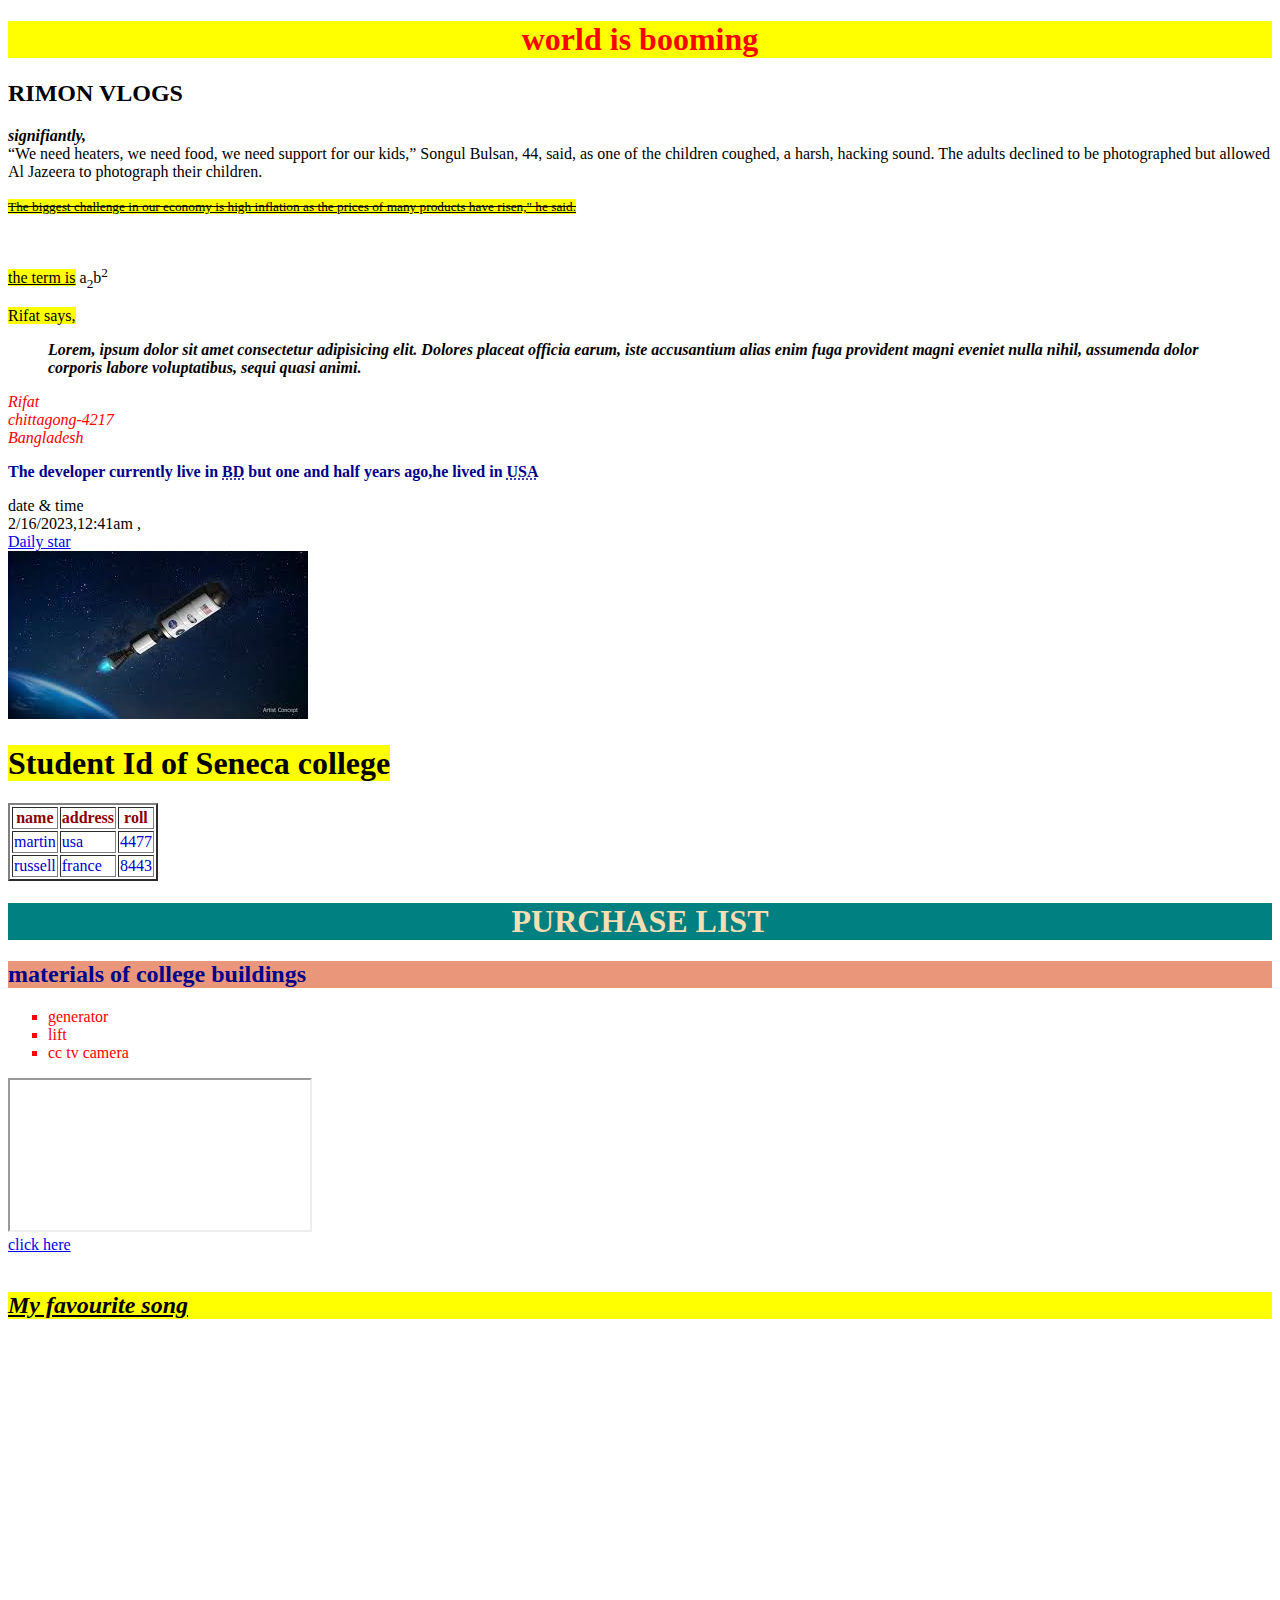
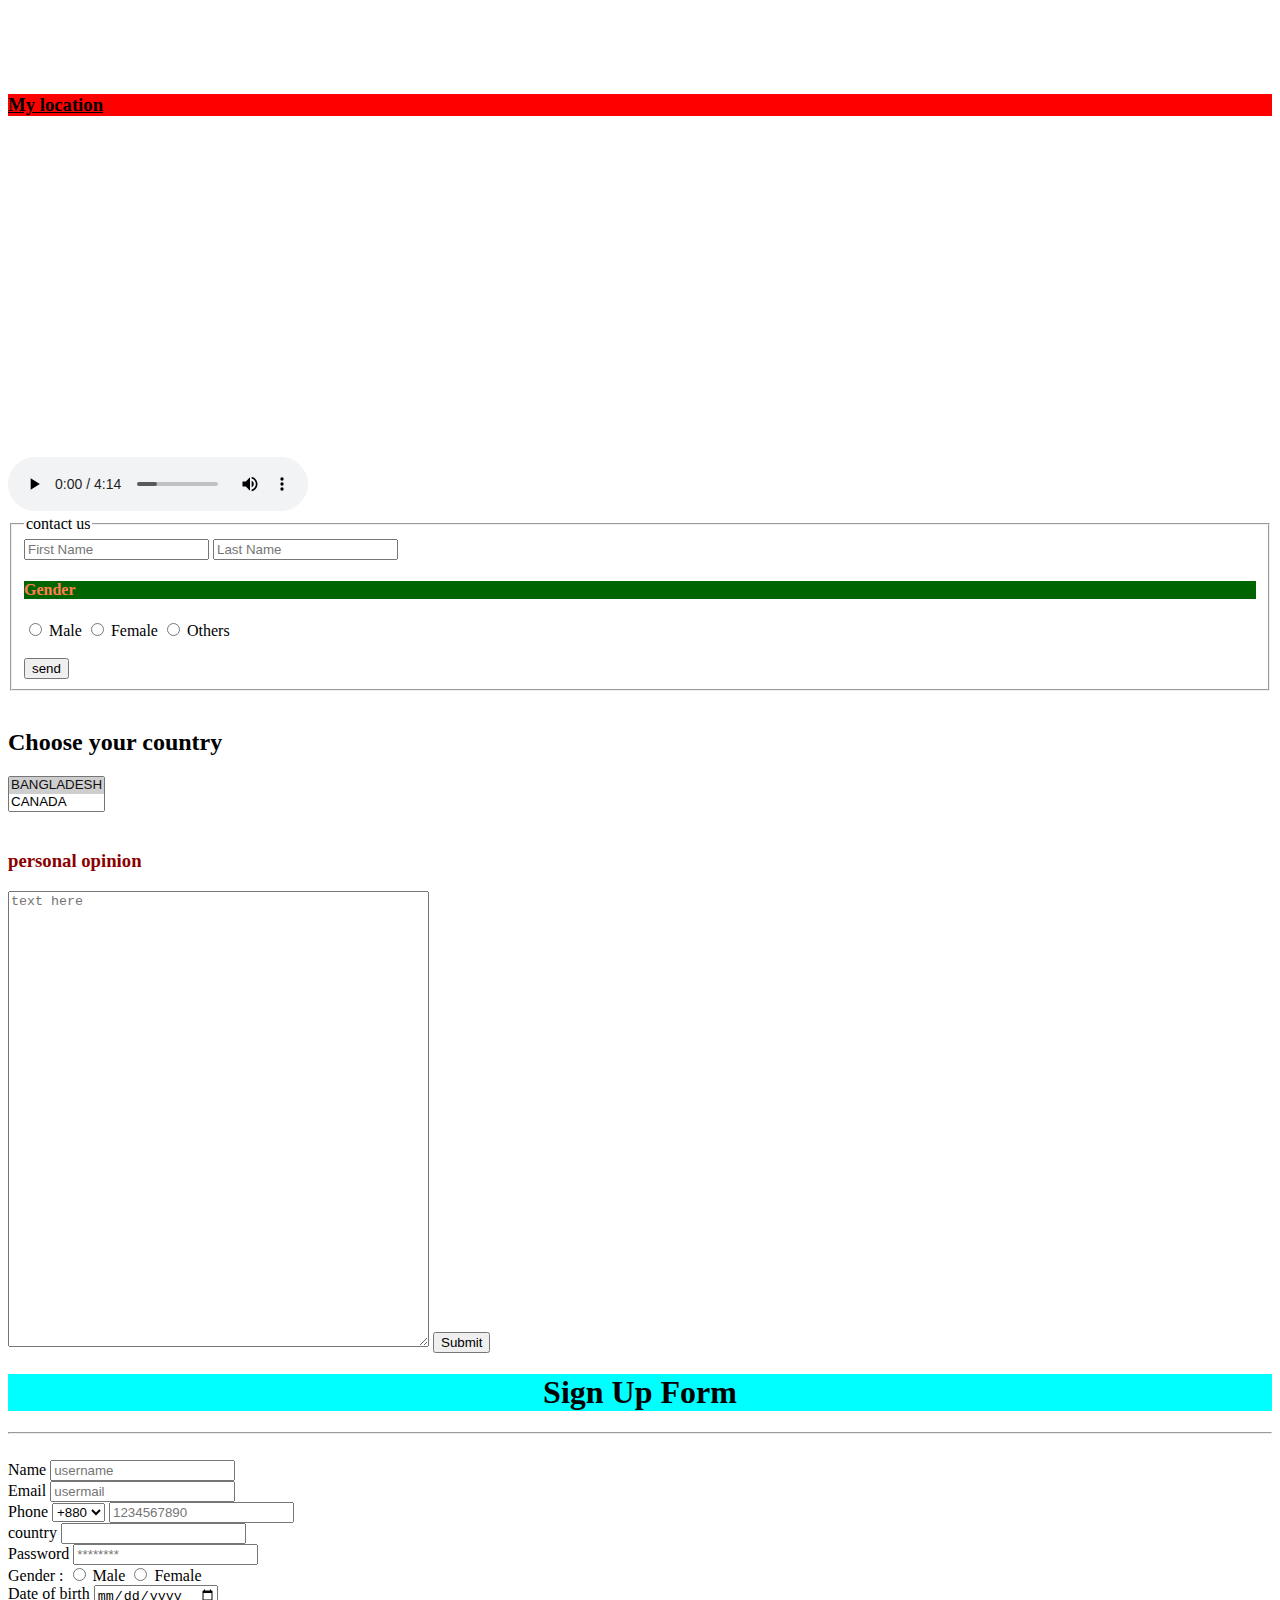
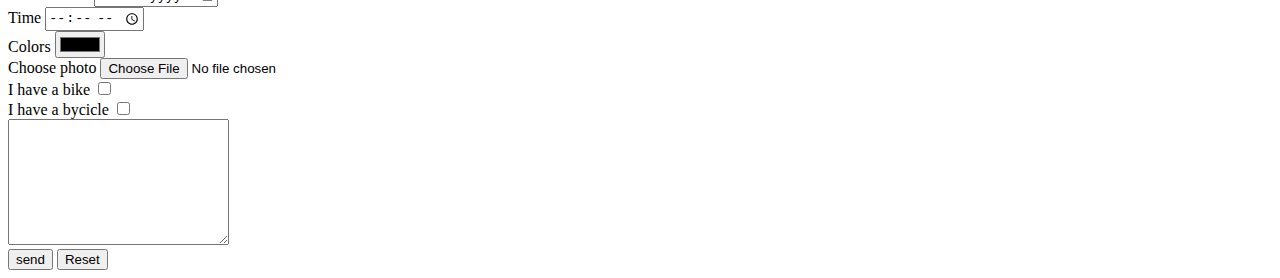
<file: index.htm>
<!DOCTYPE html>
<html lang="en">
<head>
    <meta charset="UTF-8">
    <title>Uturn</title>
</head>
<body>   
    <h1 style="color:red; text-align: center; background-color: yellow;">world is booming </h1> 
    <h2>RIMON VLOGS</h2>
    <p><b><i>signifiantly,</i></b> <br>“We need heaters, we need food, we need support for our kids,” Songul Bulsan, 44, said, as one of the children coughed, a harsh, hacking sound. The adults declined to be photographed but allowed Al Jazeera to photograph their children.

    </p>
    <p><small><mark><del><u>The biggest challenge in our economy is high inflation as the prices of many products have risen," he said.</u></del></mark></small></p>
    <br>
    <p><mark><u>the term is</u></mark> a<sub>2</sub>b<sup>2</sup></p>
    <p><mark>Rifat says,</mark><blockquote><strong><i>Lorem, ipsum dolor sit amet consectetur adipisicing elit. Dolores placeat officia earum, iste accusantium alias enim fuga provident magni eveniet nulla nihil, assumenda dolor corporis labore voluptatibus, sequi quasi animi.</i></strong></blockquote></p>
    <address style="color:red">Rifat <br>
        chittagong-4217 <br>
        Bangladesh
    </address>
    <p style="color:darkblue"><strong> The developer currently live in <abbr title="Bangladesh">BD</abbr> but one and half years ago,he lived in <abbr title="United States Of America">USA</abbr></strong></p>
<bdo dir="ltr">date & time</bdo> <br> 2/16/2023,12:41am ,<br>

<a href="https://www.thedailystar.net" target="_blank">Daily star</a> <br>

<img src="image/nasa.jpg">
<h1><strong><mark>Student Id of Seneca college</mark></strong></h1>
<table border ="2">
<tr style="color:darkred">
    <th> name</th>
    <th>address</th>
    <th>roll</th>
</tr>
<tr style="color: mediumblue;">
    <td>martin</td>
    <td>usa</td>
    <td>4477</td> 
    
</tr>
<tr style="color: mediumblue;">
    <td>russell</td>
    <td>france</td>
    <td>8443</td>
</tr>
</table>

<h1 style="color:wheat; text-align:center; background-color: teal;">PURCHASE LIST</h1>
<h2 style="color:darkblue; background-color: darksalmon;"><strong></strong>materials of college buildings</h2>
<ul type="square" style="color: red;">
    <li>generator</li>
    <li>lift</li>
    <li>cc tv camera</li>
</ul>

<iframe src="https://bbcearth.ca" name="yamin"></iframe> <br>
<a href="https://yamin826.blogspot.com" target="yamin">click here</a> <br>
<br>
<h2 style="background-color: yellow;"><b><i><u>My favourite song</u></i></b></h2>
<iframe width="560" height="315" src="https://www.youtube.com/embed/N44VITQofnY" title="YouTube video player" frameborder="0" allow="accelerometer; autoplay; clipboard-write; encrypted-media; gyroscope; picture-in-picture; web-share" allowfullscreen></iframe>
<br><br>
<h3 style="background-color: red;"><b><u>My location</u></b></h3>
<iframe src="https://www.google.com/maps/embed?pb=!1m18!1m12!1m3!1d118103.45687625333!2d91.81986775!3d22.32593435!2m3!1f0!2f0!3f0!3m2!1i1024!2i768!4f13.1!3m3!1m2!1s0x30acd8a64095dfd3%3A0x5015cc5bcb6905d9!2sChattogram!5e0!3m2!1sen!2sbd!4v1676615812600!5m2!1sen!2sbd" width="400" height="300" style="border:0;" allowfullscreen="" loading="lazy" referrerpolicy="no-referrer-when-downgrade"></iframe>
<br> <br>
<audio controls>
    <source src="02.Bariye Dao - Anupam Roy.mp3" type="audio/mp3">
</audio> <br>

<form action="#" method="POST" >
    <fieldset>
        <legend>contact us</legend>
<input type="text" placeholder="First Name">
<input type="text" placeholder="Last Name">
<h4 style="color: coral; background-color: darkgreen;"><b>Gender</b></h4>
<input type="radio" name="gender"> Male 
<input type="radio" name="gender"> Female 
<input type="radio" name="gender"> Others
<br> <br>
<input type="submit" value="send">
</fieldset>
</form>
<br>
<h2>Choose your country</h2>
<select multiple size="2">
    <option value="BANGLADESH" selected>BANGLADESH</option>
    <OPTION value="CANADA">CANADA</OPTION>
    <option value="AUSTRALIA">AUSTRALIA</option>
    <option value="ITALY">ITALY</option>
    <option value="UK" >UK</option>
</select>
<br> <br>
<h3 style="color: darkred;"><b>personal opinion</b></h3>
<textarea rows="30" cols="50" placeholder="text here">
</textarea>
<input type="submit"> <br>

<h1 style="text-align: center;background-color: cyan;"><b>Sign Up Form</b></h1>
<hr><br>
<form action="#" method="POST">
    <label for="user">Name</label>
    <input type="text" id="user" name="username" placeholder="username"><br>
    <label for="email">Email</label>
    <input type="email" id="email" name="usermail" placeholder="usermail"> <br>
    <label for="phn">Phone</label>
    <select name="code">
        <option value="+880">+880</option>
        <option value="+990">+990</option>
        <option value="+330">+330</option>
    </select>
    <input type="number" id="phn" name="phone" placeholder="1234567890"> <br>
    <label for="country">country</label>
    <input list="cana">
    <datalist id="cana">
        <option value="Bangladesh"></option>
        <option value="Australia"></option>
        <option value="India"></option>
        <option value="Italy"></option>
    </datalist> <br>
    <label for="pass">Password</label>
    <input type="password" id="pass" name="password" placeholder="********"> <br>
    Gender :
    
    <input type="radio" id="gnd1" name="Gender" >
    <label for="gnd1">Male</label>
    
    <input type="radio" id="gnd2" name="gender">
    <label for="gnd2">Female</label> <br>
    <label for="date">Date of birth</label>
    <input type="date" id="date" name="dob"> <br>
    <label for="time">Time</label>
    <input type="time" id="time" name="tm"><br>
    <label for="colors">Colors</label>
    <input type="color" id="colors" name="clr"> <br>
    <label for="file">Choose photo</label>
    <input type="file" id="file" name="fl"> <br>
    <label for="vehicals">I have a bike</label>
    <input type="checkbox" id="vehicals" name="vec"> <br>
    <label for="vehicals">I have a bycicle</label>
    <input type="checkbox" id="vehicals" name="vec"> <br>
    
    <textarea name="comment" rows="8" cols="25"></textarea> <br>
    <input type="submit" value="send">
    <input type="reset" value="Reset"> <br>



</form>

</body>
</html>
</file>
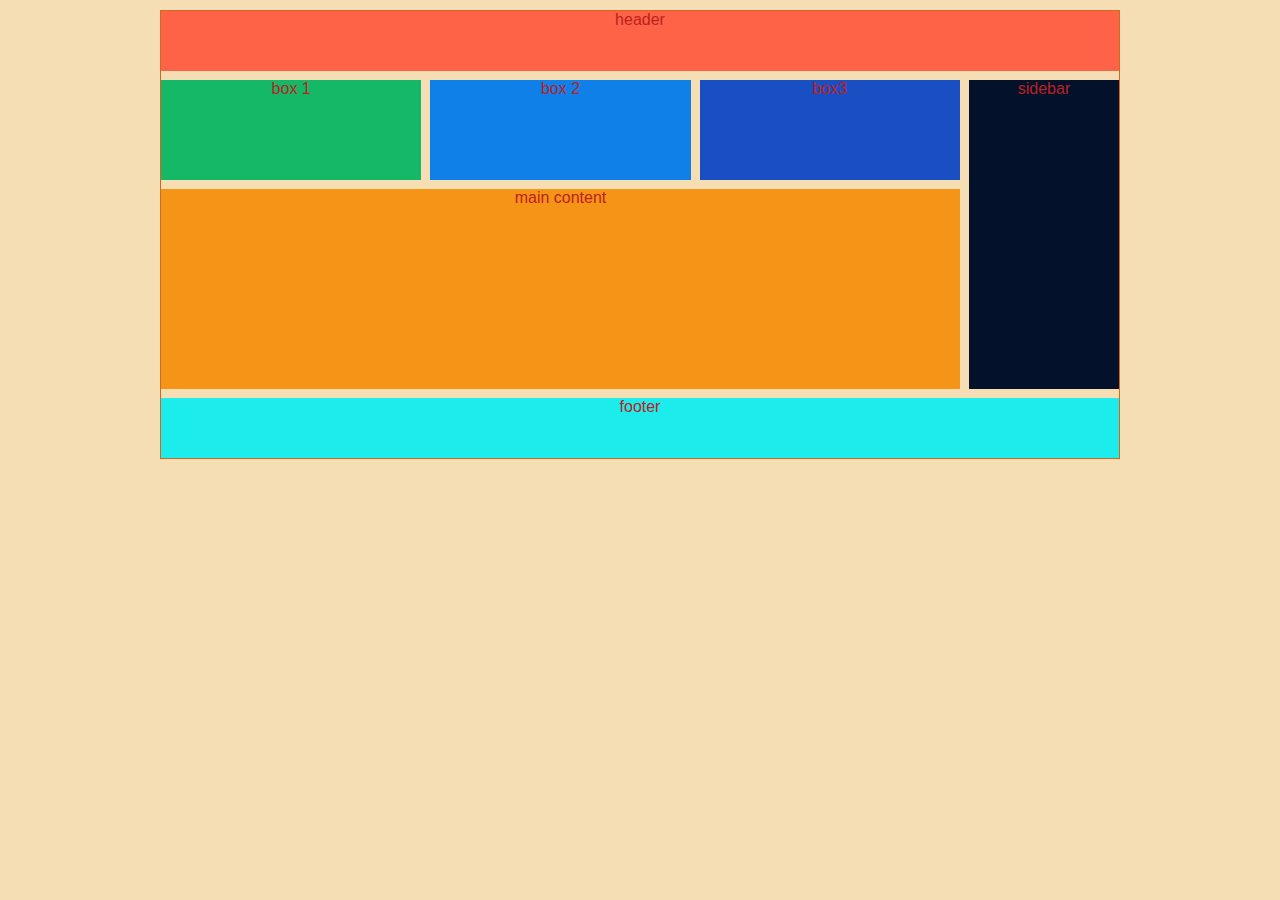
<file: dd.html>
<!DOCTYPE html>
<html lang="en">
<head>
    <meta charset="UTF-8">
    <meta http-equiv="X-UA-Compatible" content="IE=edge">
    <meta name="viewport" content="width=device-width, initial-scale=1.0">
    <link rel="stylesheet" href="dd.css">
    <title>Document</title>
</head>
<body>
    <main>
        <div class="rh9">header</div>
        <div class="hr0">box 1</div>
        <div class="hr1">box 2</div>
        <div class="hr2">box3</div>
        <div class="hr3">sidebar</div>
        <div class="hr4">main content</div>
        <div class="hr5">footer</div>
    </main> <br><br>
    
    
</body>
</html>
</file>
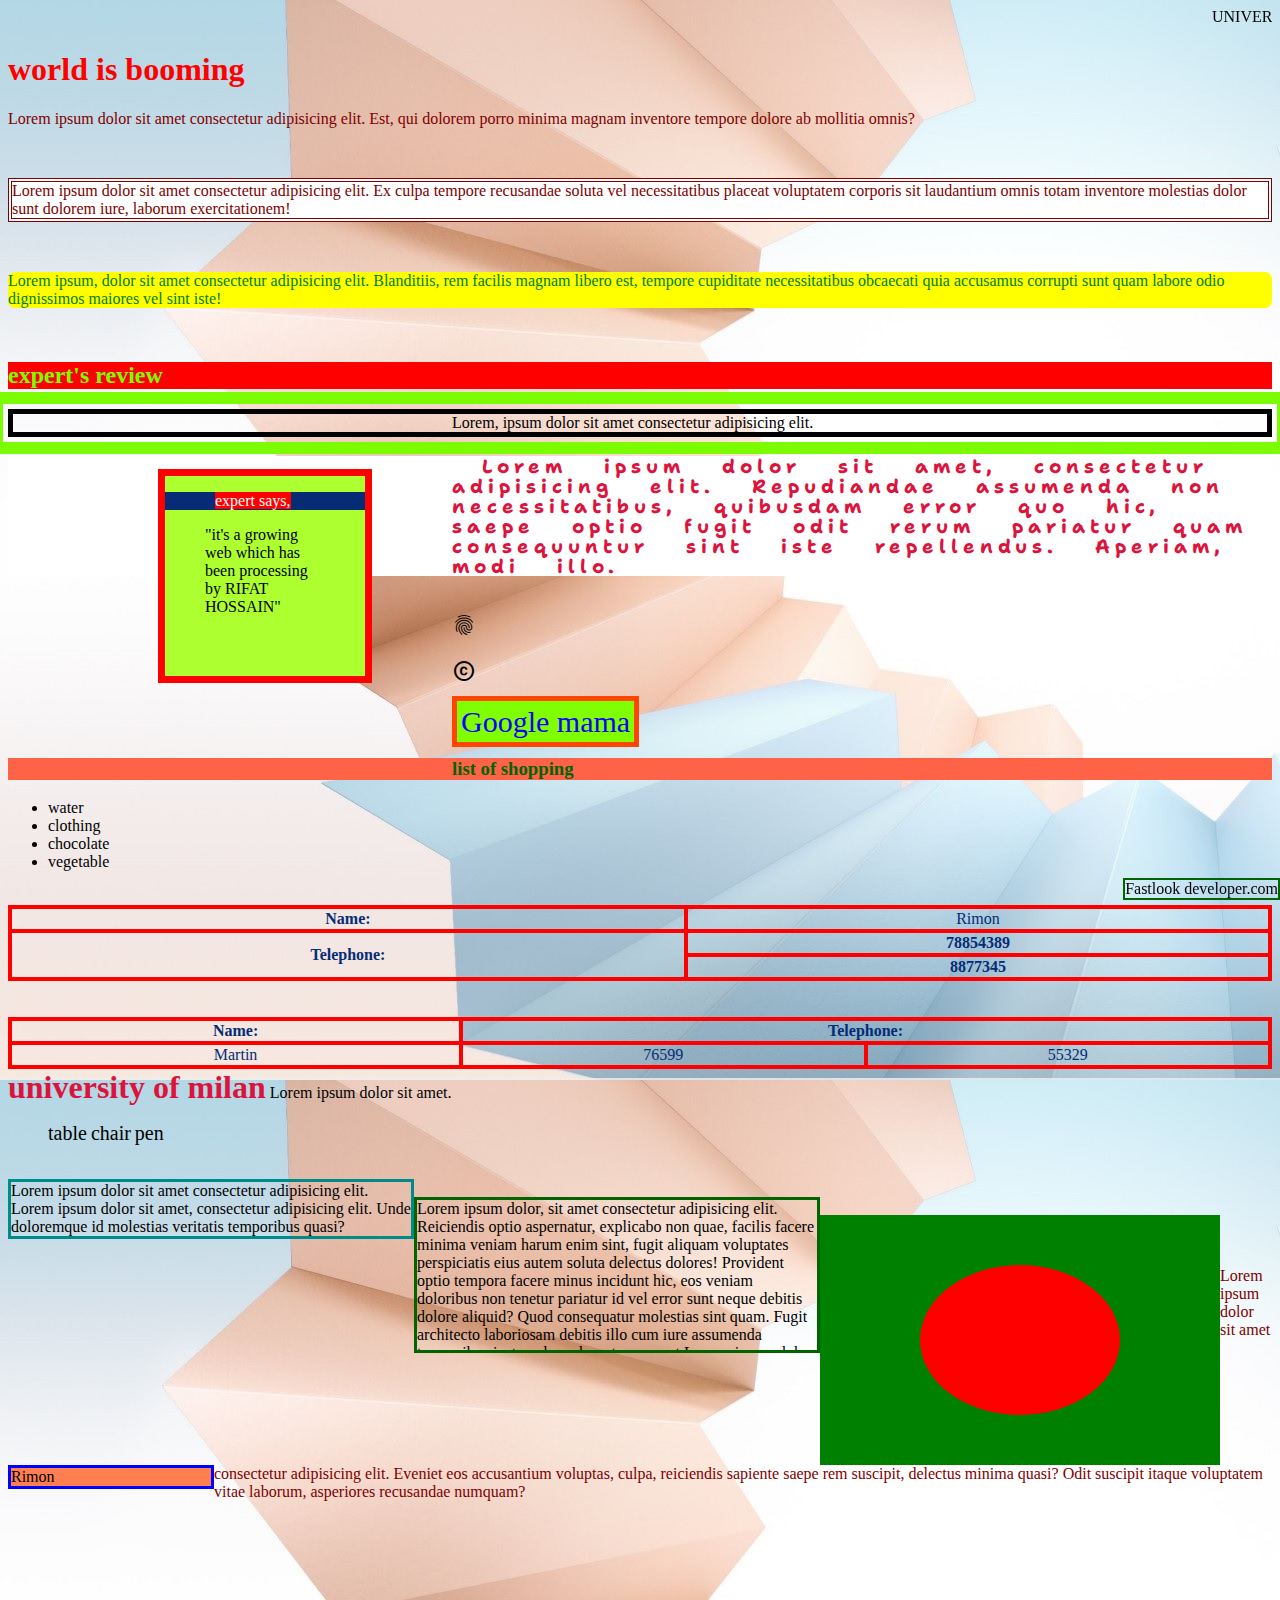
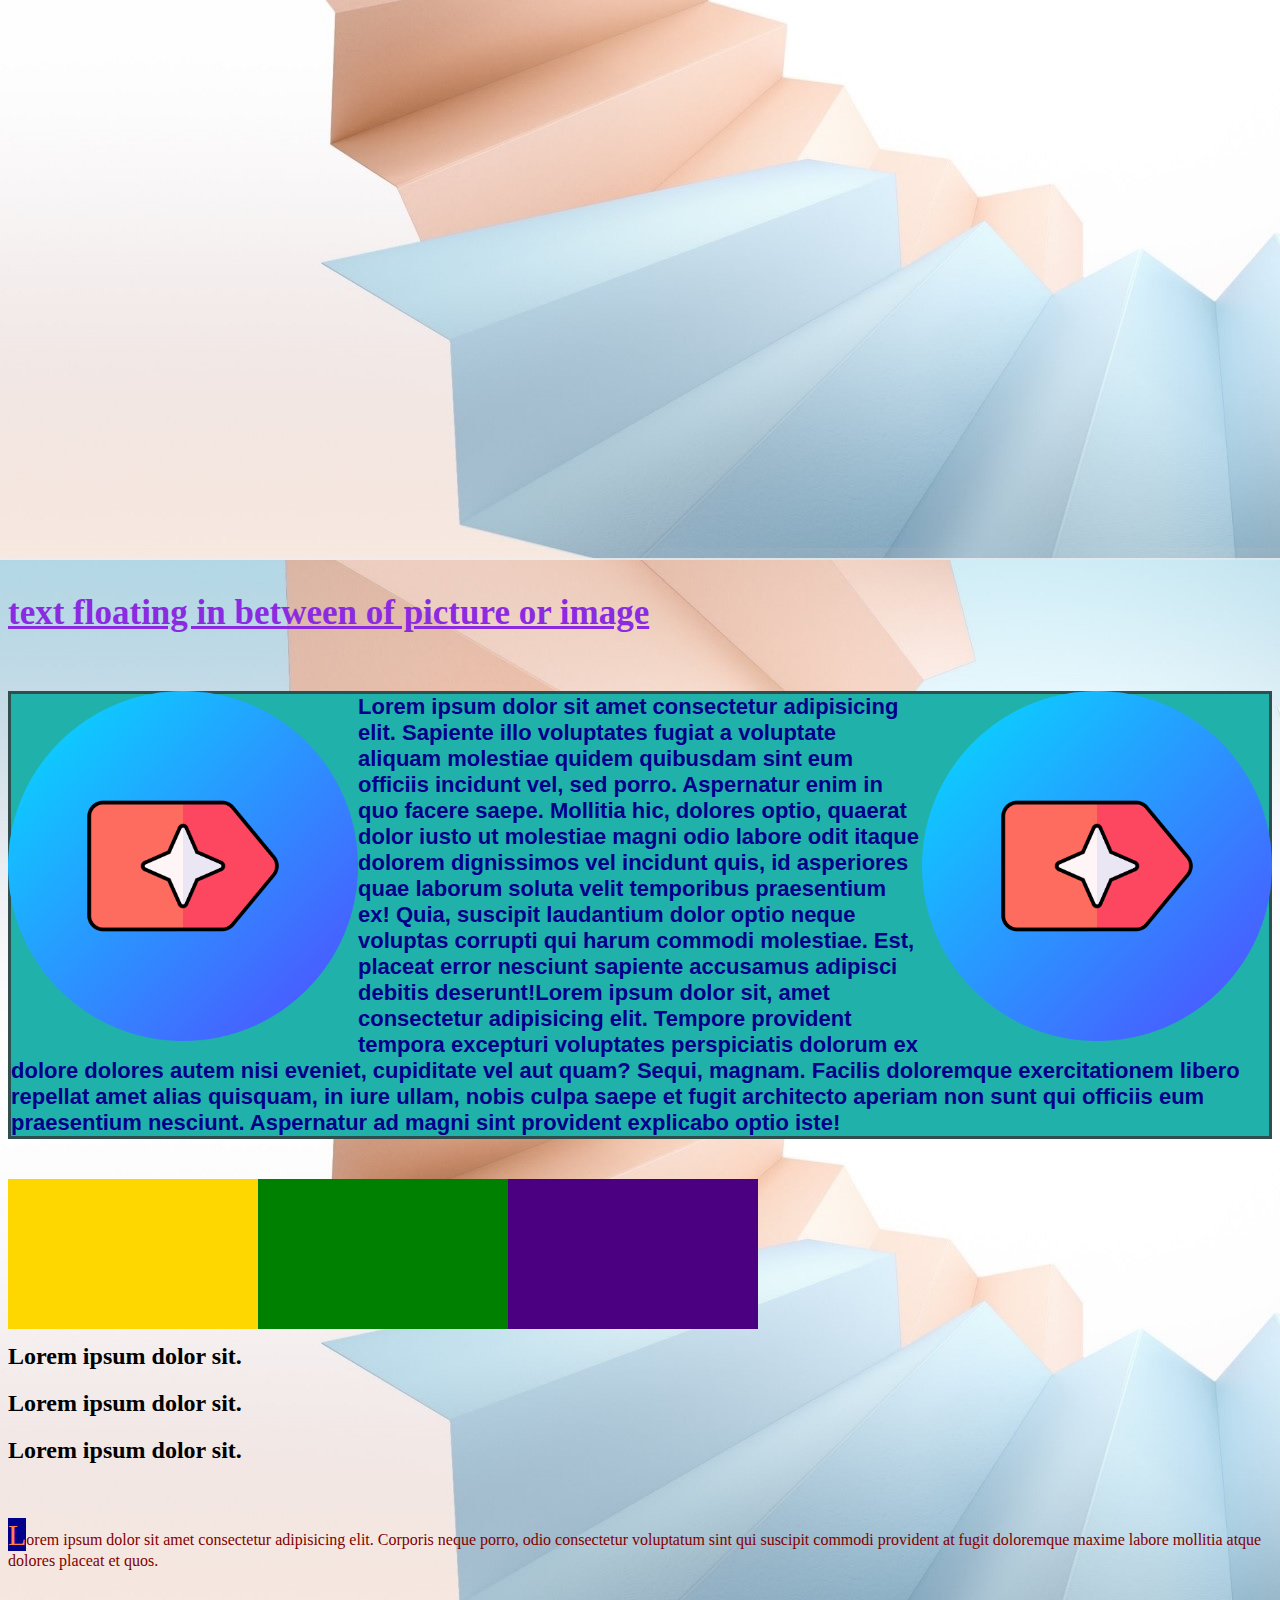
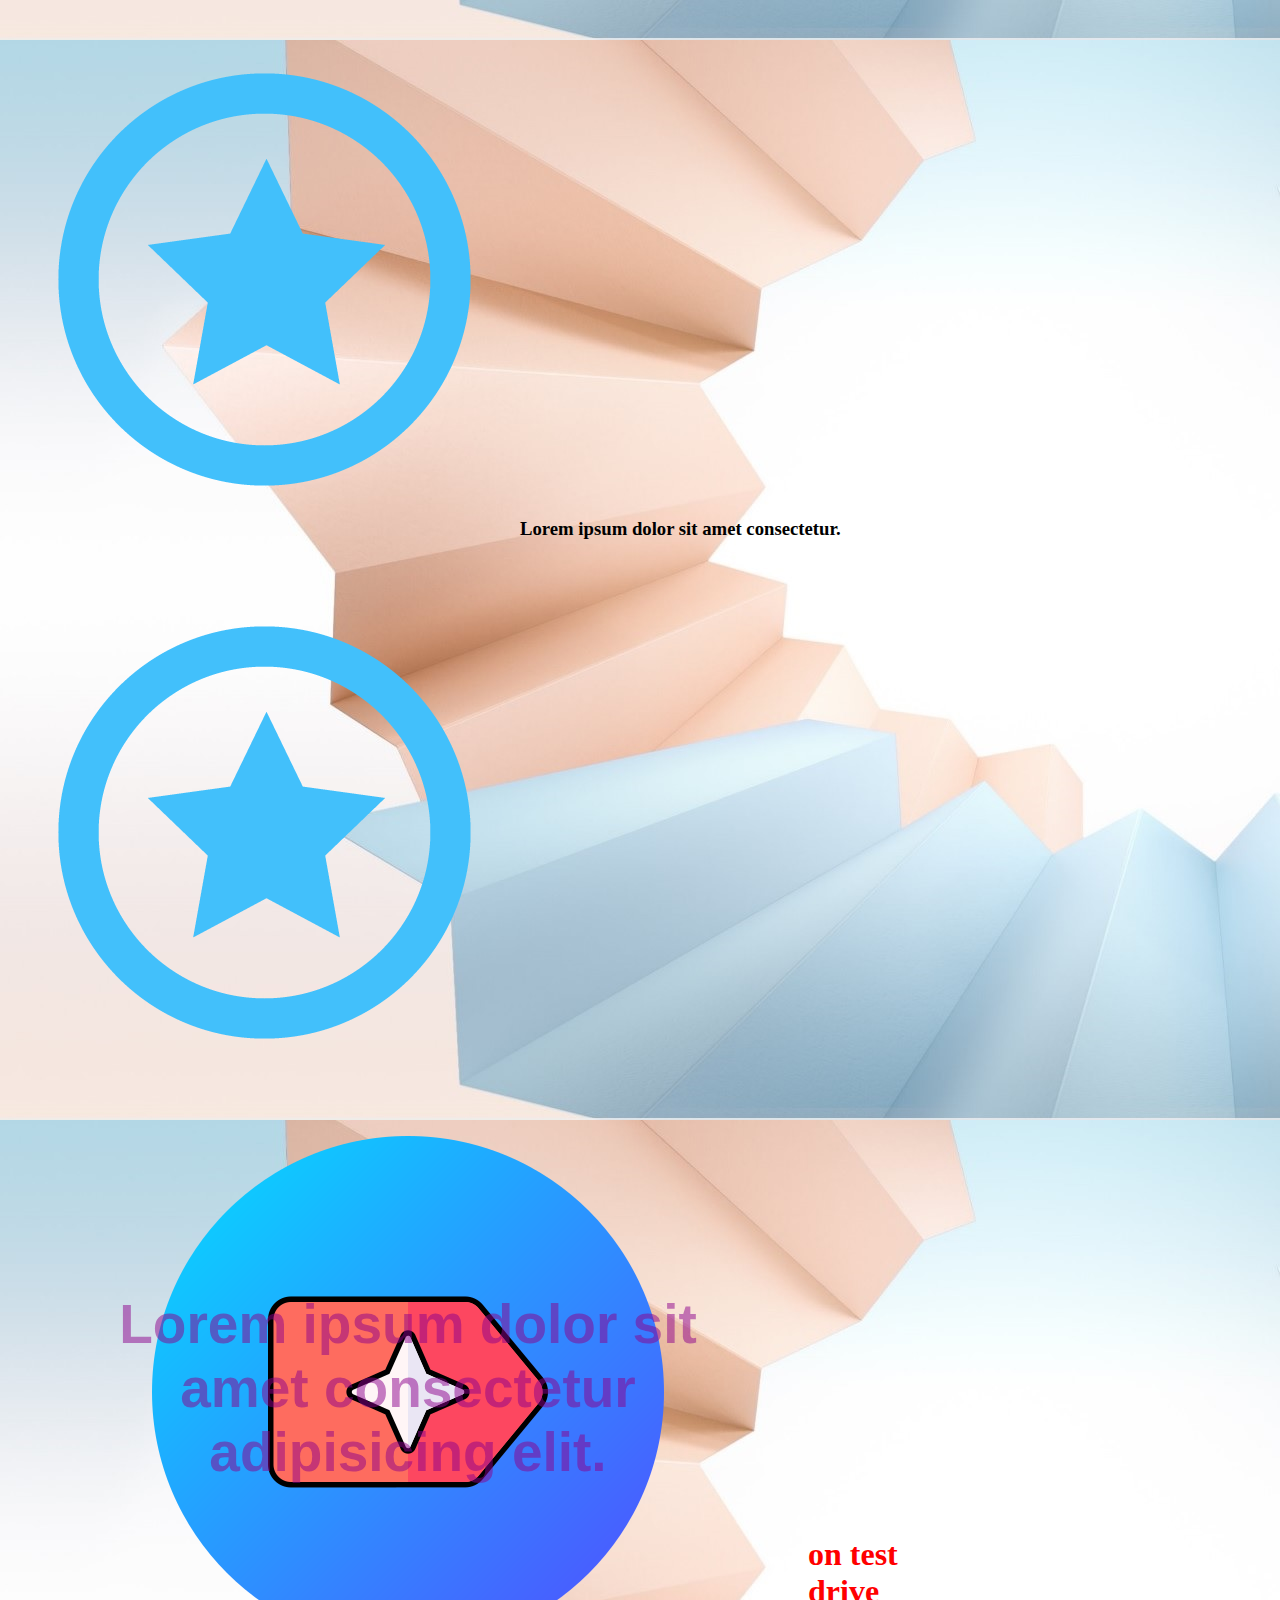
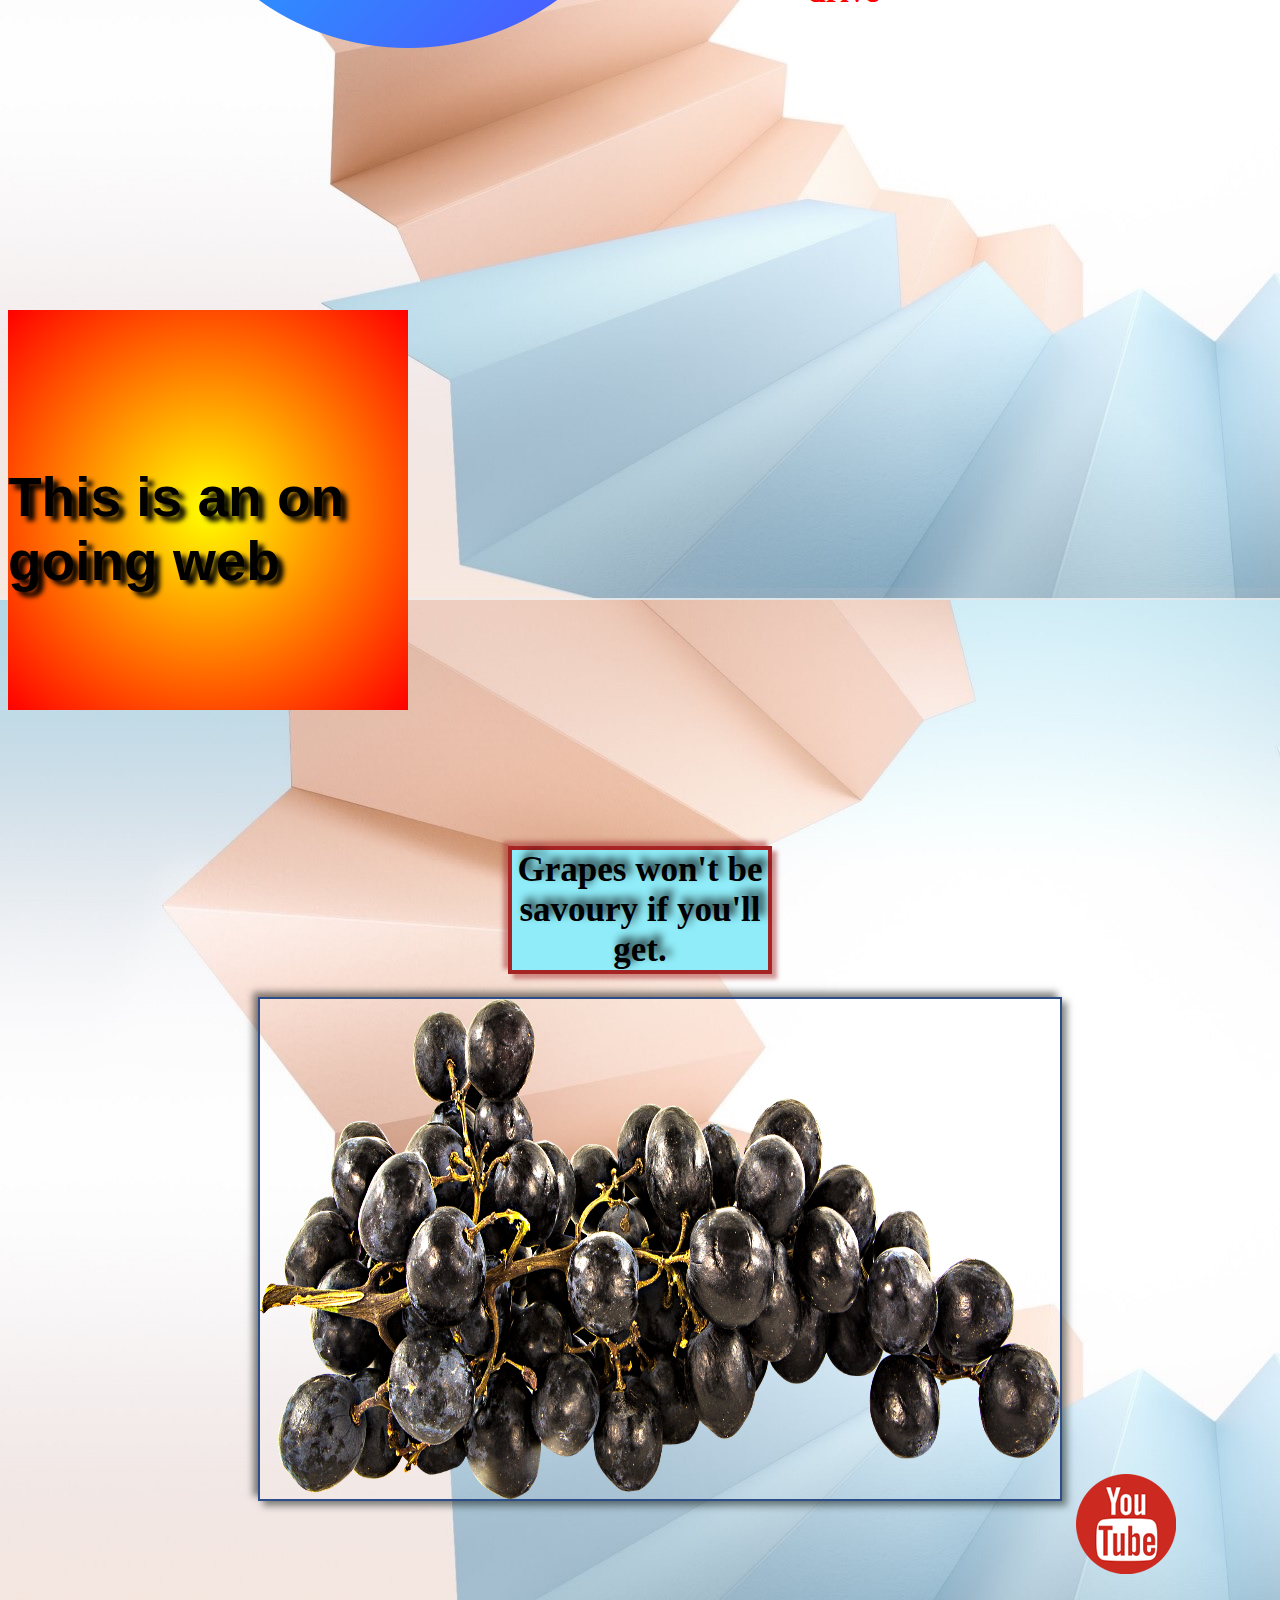
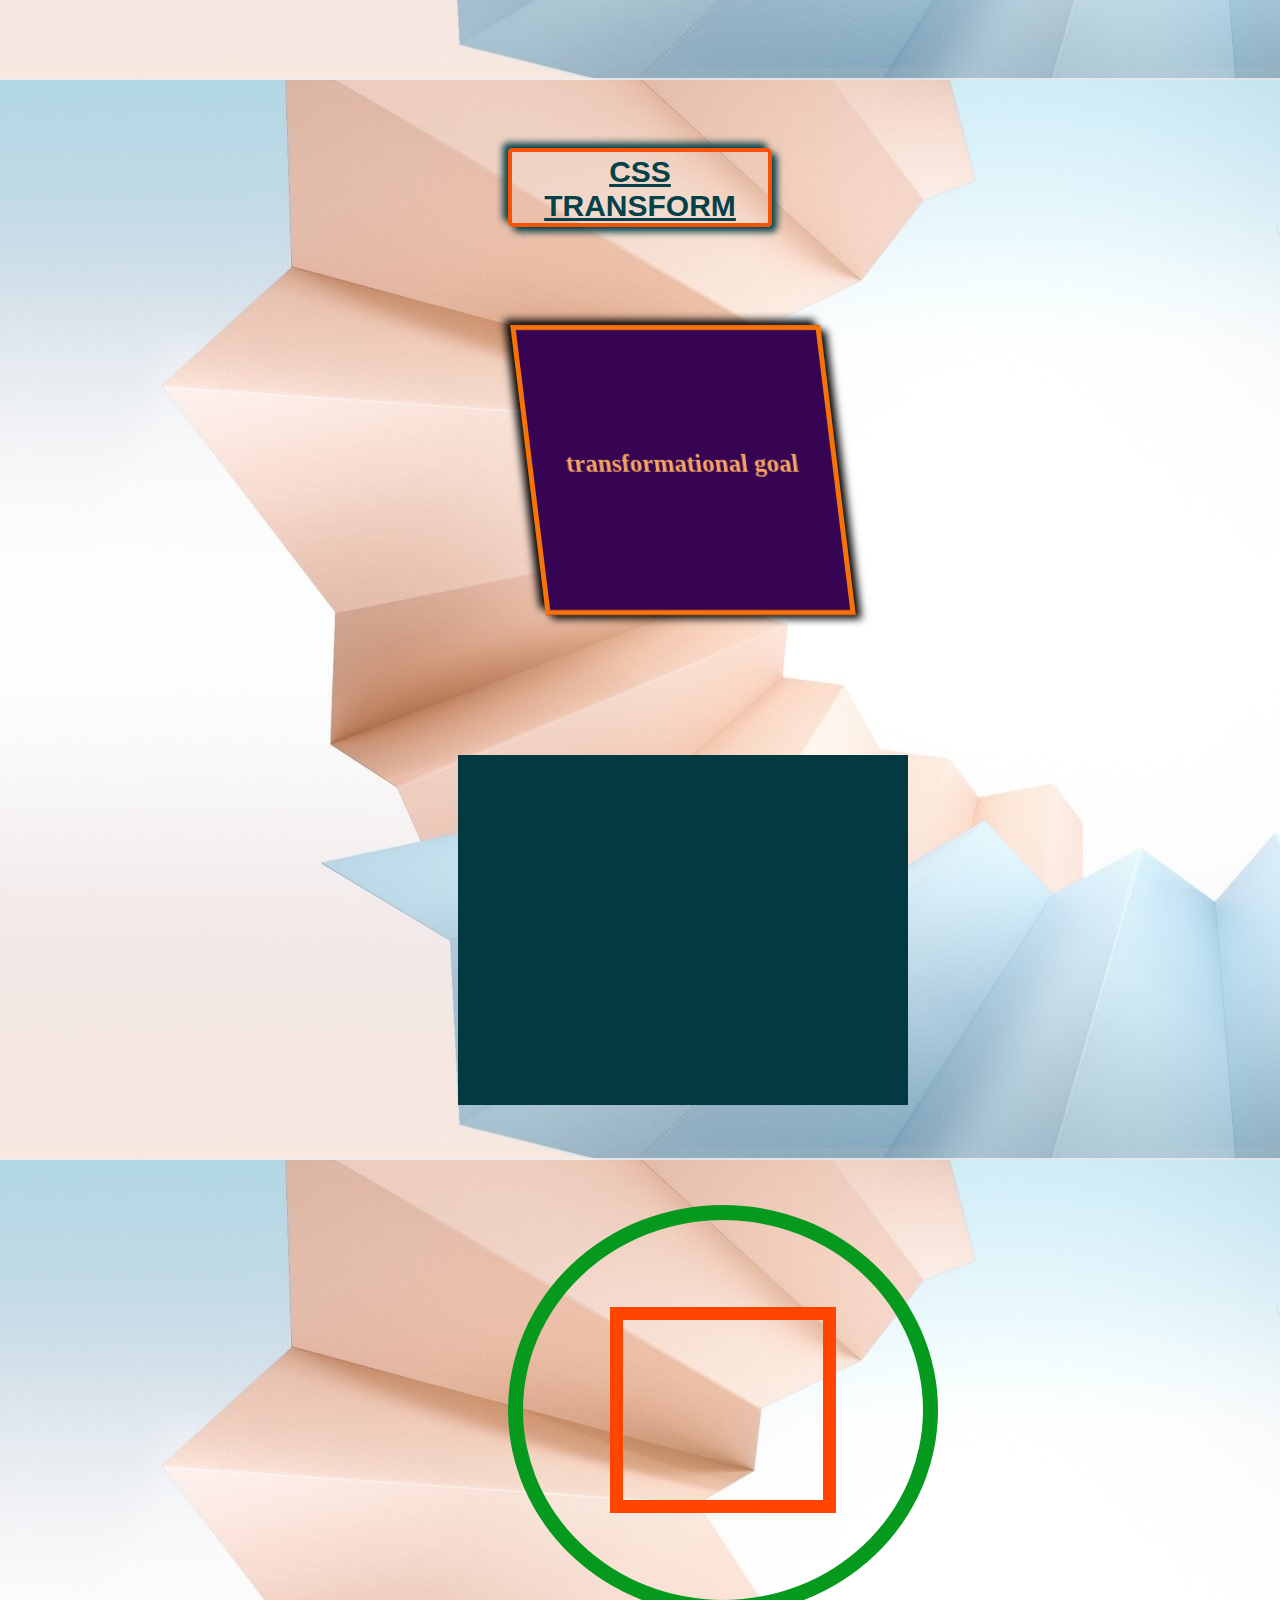
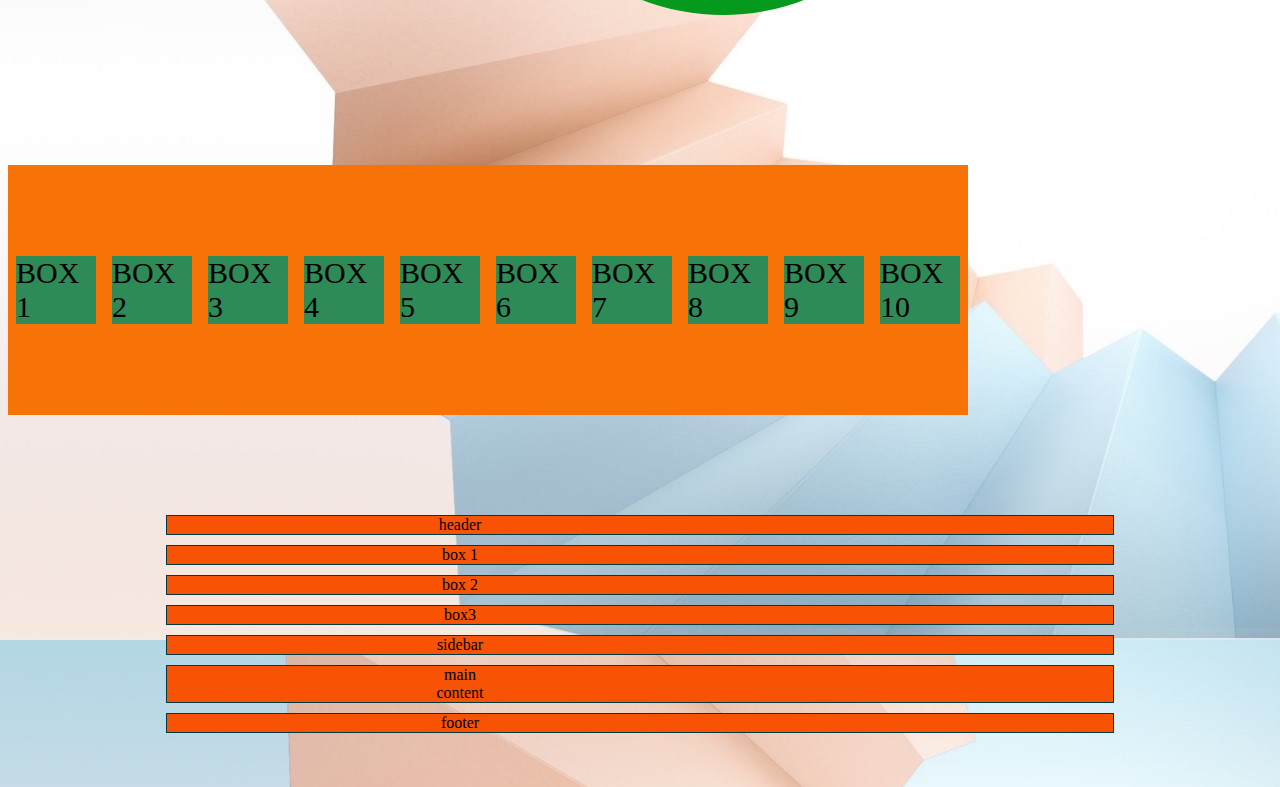
<file: demo for css.html>
<!DOCTYPE html>
<html lang="en">
<head>
    <meta charset="UTF-8">
    <meta http-equiv="X-UA-Compatible" content="IE=edge">
    <meta name="viewport" content="width=device-width, initial-scale=1.0">
    <link href="https://fonts.googleapis.com/icon?family=Material+Icons"
    rel="stylesheet">
    <link rel="stylesheet" href="rimon.css">
    <title>css</title>
</head>
<body>
    <marquee>UNIVERSITY OF MILAN</marquee>
    <h1>world is booming</h1>
    <p>Lorem ipsum dolor sit amet consectetur adipisicing elit. Est, qui dolorem porro minima magnam inventore tempore dolore ab mollitia omnis?</p> <br>

    <p class="p1">Lorem ipsum dolor sit amet consectetur adipisicing elit. Ex culpa tempore recusandae soluta vel necessitatibus placeat voluptatem corporis sit laudantium omnis totam inventore molestias dolor sunt dolorem iure, laborum exercitationem!</p> <br>
    <p id="p2">Lorem ipsum, dolor sit amet consectetur adipisicing elit. Blanditiis, rem facilis magnam libero est, tempore cupiditate necessitatibus obcaecati quia accusamus corrupti sunt quam labore odio dignissimos maiores vel sint iste!</p>
    <br>
    <h2 class="hh" >expert's review</h2>
    <div class="rimon">
        <p id="p5"><mark style="background-color: red
        ;color: white;">expert says,</mark> <blockquote>"it's a growing web which has been processing by RIFAT HOSSAIN"</blockquote></p>
    </div>
    <p class="p6" style="color: black;">Lorem, ipsum dolor sit amet consectetur adipisicing elit.</p>
    <p id="p77" <link rel="preconnect" href="https://fonts.googleapis.com">
        <link rel="preconnect" href="https://fonts.gstatic.com" crossorigin>
        <link href="https://fonts.googleapis.com/css2?family=Shantell+Sans:wght@300&display=swap" rel="stylesheet"> Lorem ipsum dolor sit amet, consectetur adipisicing elit. Repudiandae assumenda non necessitatibus, quibusdam error quo hic, saepe optio fugit odit rerum pariatur quam consequuntur sint iste repellendus. Aperiam, modi illo.</p><br>
        <span class="material-icons">fingerprint
        </span>
        <span class="material-icons">verified
        </span> <br> <br>
        <span class="material-icons">
            copyright
            </span> <br> <br>

<a href="https://www.google.com/"  target="_blank">Google mama</a>
<h3 style="color: darkgreen; background-color: tomato;" >list of shopping</h3>
<ul>
    <li> water</li>
    <li>clothing</li>
    <li>chocolate</li>
    <li>vegetable</li>

</ul><br>
<table>
    <tr>
        <th> Name:</th>
        <td>Rimon</td>
    </tr>
    <tr>
        <th rowspan="2">Telephone:</th>
        <td><b>78854389</b></td>
    </tr>
    <tr>
        <th>8877345</th>
    </tr>
</table><br><br>
<table>
    <tr>
        <th>Name:</th>
        <th colspan="2">Telephone:</th>
    </tr>
    <tr>
        <td>Martin</td>
        <td>76599</td>
        <td>55329</td>
    </tr>
</table>
<h1 class="h11">university of milan</h1>
<span>Lorem ipsum dolor sit amet.</span>
<ul id="u66">
    <li>table</li>
    <li>chair</li>
    <li>pen</li>
</ul> <br>
<div class="d55">Lorem ipsum dolor sit amet consectetur adipisicing elit.
    Lorem ipsum dolor sit amet, consectetur adipisicing elit. Unde doloremque id molestias veritatis temporibus quasi?</div> <br>
<div id="d99"> Lorem ipsum dolor, sit amet consectetur adipisicing elit. Reiciendis optio aspernatur, explicabo non quae, facilis facere minima veniam harum enim sint, fugit aliquam voluptates perspiciatis eius autem soluta delectus dolores! Provident optio tempora facere minus incidunt hic, eos veniam doloribus non tenetur pariatur id vel error sunt neque debitis dolore aliquid? Quod consequatur molestias sint quam. Fugit architecto laboriosam debitis illo cum iure assumenda temporibus iusto culpa, placeat rem amet.Lorem, ipsum dolor sit amet consectetur adipisicing elit. Omnis iusto, facere animi sunt ipsum nobis.</div> <br>
<div class="b77"><div class="b88"></div></div><br>
<div class="n99"> Rimon</div> <br>
<p class="p50">Lorem ipsum dolor sit amet consectetur adipisicing elit. Eveniet eos accusantium voluptas, culpa, reiciendis sapiente saepe rem suscipit, delectus minima quasi? Odit suscipit itaque voluptatem vitae laborum, asperiores recusandae numquam?</p> <br>
<div class="f90">Fastlook developer.com</div>
<h5 class="h92" ><u>text floating in between of picture or image</u></h5>
<img class="img4" src="label.png" alt="BOSS RIMON">
<img class="img5" src="label.png" alt="BOSS RIMON">
<p class="u88">Lorem ipsum dolor sit amet consectetur adipisicing elit. Sapiente illo voluptates fugiat a voluptate aliquam molestiae quidem quibusdam sint eum officiis incidunt vel, sed porro. Aspernatur enim in quo facere saepe. Mollitia hic, dolores optio, quaerat dolor iusto ut molestiae magni odio labore odit itaque dolorem dignissimos vel incidunt quis, id asperiores quae laborum soluta velit temporibus praesentium ex! Quia, suscipit laudantium dolor optio neque voluptas corrupti qui harum commodi molestiae. Est, placeat error nesciunt sapiente accusamus adipisci debitis deserunt!Lorem ipsum dolor sit, amet consectetur adipisicing elit. Tempore provident tempora excepturi voluptates perspiciatis dolorum ex dolore dolores autem nisi eveniet, cupiditate vel aut quam? Sequi, magnam. Facilis doloremque exercitationem libero repellat amet alias quisquam, in iure ullam, nobis culpa saepe et fugit architecto aperiam non sunt qui officiis eum praesentium nesciunt. Aspernatur ad magni sint provident explicabo optio iste!</p> <br>
<div class="box22"></div>
<div class="box23"></div>
<div class="box24"></div> <br> <br>
<br><br><br><br><br><br>
<h2 class="l55">Lorem ipsum dolor sit.</h2>
<h2 class="l55">Lorem ipsum dolor sit.</h2>
<h2 class="l55">Lorem ipsum dolor sit.</h2> <br>
<p class="g66">Lorem ipsum dolor sit amet consectetur adipisicing elit. Corporis neque porro, odio consectetur voluptatum sint qui suscipit commodi provident at fugit doloremque maxime labore mollitia atque dolores placeat et quos.</p><br>
<h3 class="b71">Lorem ipsum dolor sit amet consectetur.</h3> <br>
<img src="star.png" alt="RIMON UNLIMITED"> <br>


<div class="mb88">
    <div class="kl90">
        <p class="po8">Lorem ipsum dolor sit amet consectetur adipisicing elit.</p>

    </div>
</div> <br> <br> <br><br><br><br><br><br>
<h1 class="pu9">on test drive</h1>
<div class="tt78">
    <p class="pf7"> This is an on going web</p>

</div> <br> <br>



<h1 class="mm88">Grapes won't be savoury if you'll get.</h1> <br>
<div class="boxx5">
    <img src="image/fruit-1218185_1920.png" alt="grapes">
</div> <br>
<div class="social1">

</div> <br>
<h1 class="lm5"><u>CSS TRANSFORM</u></h1> <br>
<div class="box990">
    <h3>transformational goal</h3>
</div> <br>
<div class="hh95">

</div > <br>


<div class="an99">
    <div class="cir66"></div>

</div> <br>

<div class="flexbox">
    <div class="box1"> BOX 1</div>
    <div class="box2"> BOX 2</div>
    <div class="box3"> BOX 3</div>
    <div class="box4"> BOX 4</div>
    <div class="box5"> BOX 5</div>
    <div class="box6"> BOX 6</div>
    <div class="box7"> BOX 7</div>
    <div class="box8"> BOX 8</div>
    <div class="box9"> BOX 9</div>
    <div class="box10"> BOX 10</div>

</div> <br>

<main class="pff3">
    <div class="rh9">header</div>
    <div class="hr0">box 1</div>
    <div class="hr1">box 2</div>
    <div class="hr2">box3</div>
    <div class="hr3">sidebar</div>
    <div class="hr4">main content</div>
    <div class="hr5">footer</div>
</main> <br><br>






</body>
</html>
</file>
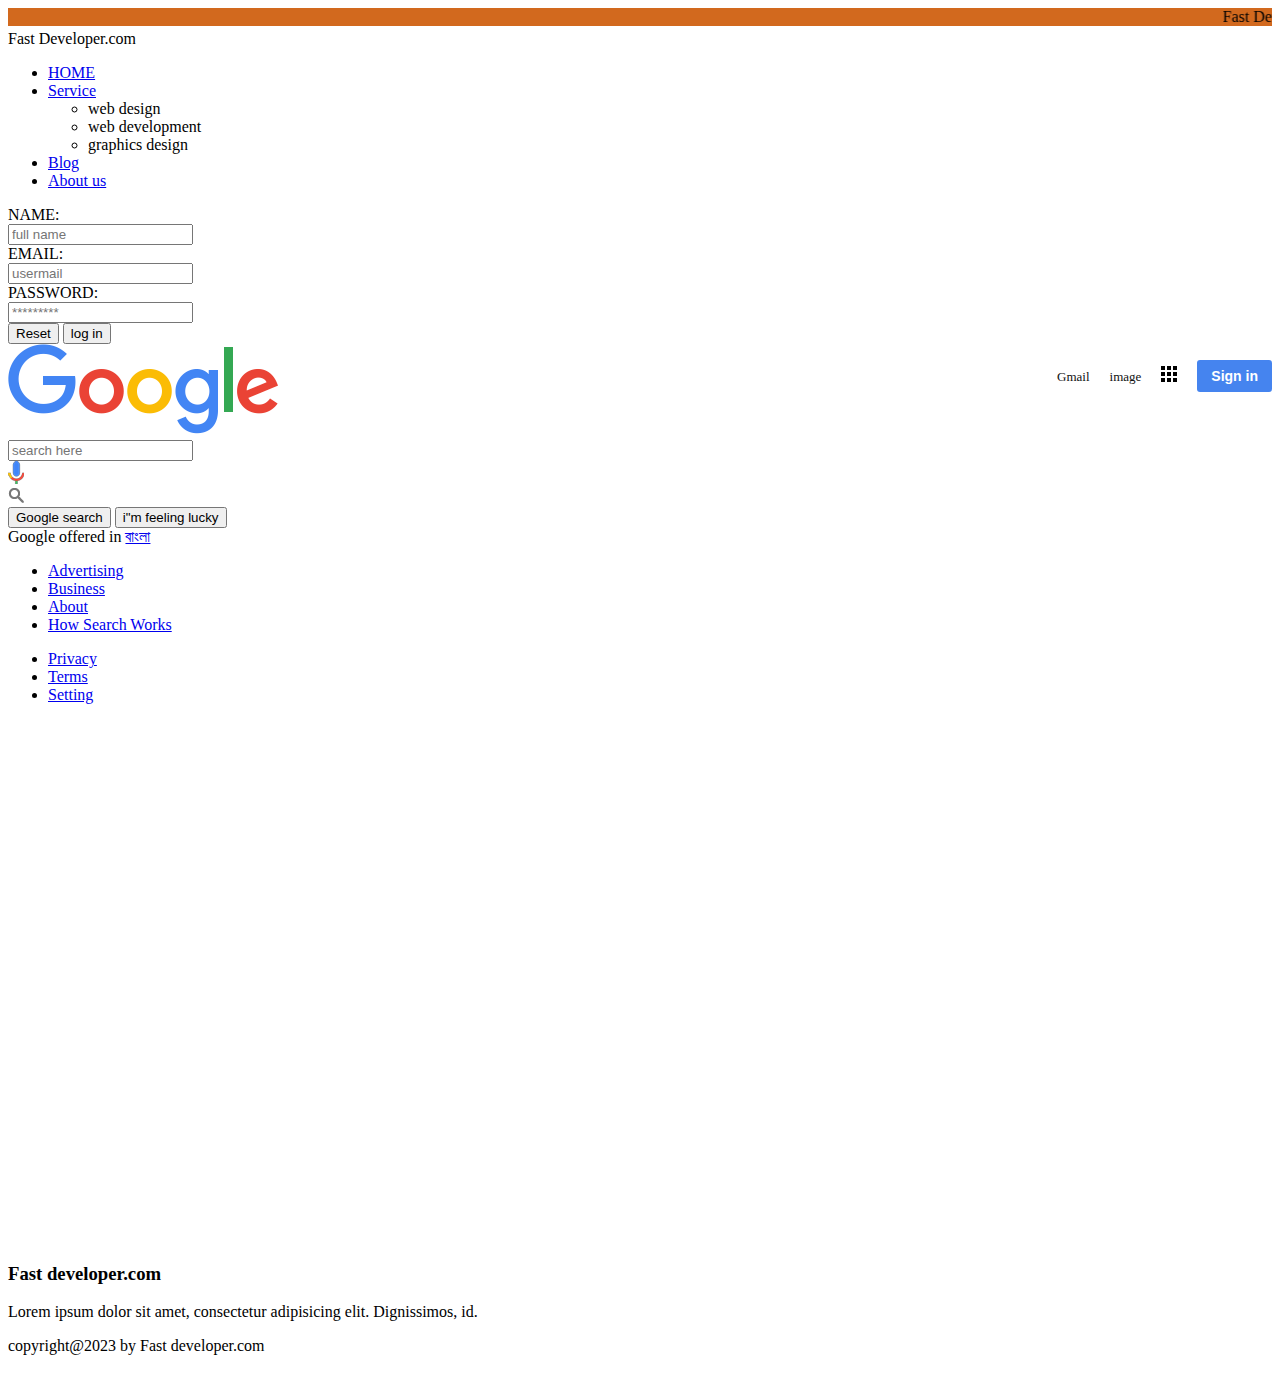
<file: html forcss3.html>
<!DOCTYPE html>
<html lang="en">
<head>
    <meta charset="UTF-8">
    <meta http-equiv="X-UA-Compatible" content="IE=edge">
    <meta name="viewport" content="width=device-width, initial-scale=1.0">
    <link rel="stylesheet" href="css3.css">
    <link rel="stylesheet" href="https://cdnjs.cloudflare.com/ajax/libs/font-awesome/6.1.1/css/all.min.css" integrity="sha512-KfkfwYDsLkIlwQp6LFnl8zNdLGxu9YAA1QvwINks4PhcElQSvqcyVLLD9aMhXd13uQjoXtEKNosOWaZqXgel0g==" crossorigin="anonymous" referrerpolicy="no-referrer" />

    <title>css3 (fast developer.com)</title>
</head> 
<body>
    <marquee behavior="" direction="" style="background-color: chocolate;">Fast Developer.com</marquee>
<!--header part start-->

    <header>
        <div class="logo1">
            Fast Developer.com

        </div>

        <div class="listing">
            <ul>
                <li><a href="#"> HOME</a></li>
                <li><a href="#">Service</a>
                <ul>
                    <li>web design</li>
                    <li>web development</li>
                    <li>graphics design
                    </li>
                </ul></li>
                <li><a href="#">Blog</a></li>
                <li><a href="#">About us</a></li>
            </ul>
        </div>
    </header>
<!--header part end-->

<!--form part start--> 
<div class="form1">
    <form action="#" method="GET">
        NAME: <br>
        <input type="text" id="user" name="username" placeholder="full name"> <br>
        EMAIL: <br>
        <input type="email" id="email" name="usermail" placeholder="usermail"> <br>
        PASSWORD: <br>
        <input type="password" name="password" id="pass" placeholder="*********"> <br>
        <a href="#" class="reset33"><input type="Reset" value="Reset" class="reset3"></a>
        
        <input type="submit" value="log in" class="log33">
    </form>
</div>

<!--google start--> 
<section class="goog1">
    <header class="goog2">
        <ul>
            <li><a href="#">Gmail</a></li>
            <li><a href="#">image</a></li>
            <li><a href="#"><img src="bars.png" alt="google"></a></li>
            <li><button>Sign in</button></li>
        </ul> <br> <br>
        
    </header>
    <div class="googlep1">
        <img src="gggoogle.png" alt="google" class="ggggg11"> <br>
        <div class="searchbox">
            <input type="text" class="search1" placeholder="search here">
            <div class="icons">
                <div><img src="mic.png" ></div>
                <div><img src="search.png" ></div>

            </div>
            <div class="buttons1">
                <button>Google search</button>
                <button>i"m feeling lucky</button>
            </div>
            <div class="langgoogle">
                Google offered in <a href="#">বাংলা</a>

            </div>

        </div>


    </div>
    <div class="googfooter1">
        <div class="rowfoo1">
            <ul>
                <li><a href="#">Advertising</a></li>
                <li><a href="#">Business</a></li>
                <li><a href="#">About</a></li>
                <li><a href="#">How Search Works</a></li>
    
            </ul>
            <ul>
                <li><a href="#">Privacy</a></li>
                <li><a href="#">Terms</a></li>
                <li><a href="#">Setting</a></li>
    
            </ul>

        </div>

    </div> 

</section>


<!--footer part start-->
<footer>
    <div class="ggp55">
        <h3>Fast developer.com</h3>
    </div>

    <div class="gga55">
        <p>Lorem ipsum dolor sit amet, consectetur adipisicing elit. Dignissimos, id.</p>
    </div>
    <div class="fac1">
        <a href="#"><i class="fa-brands fa-facebook"></i></a>
        <i class="fa-brands fa-twitter"></i>
        <i class="fa-brands fa-linkedin"></i>
        <i class="fa-brands fa-youtube"></i>

    </div>
    <div class="copyright1">
        copyright@2023 by Fast developer.com
    </div>
</footer> <br><br>
<!--footer part end--> 

    
</body>
</html>
</file>
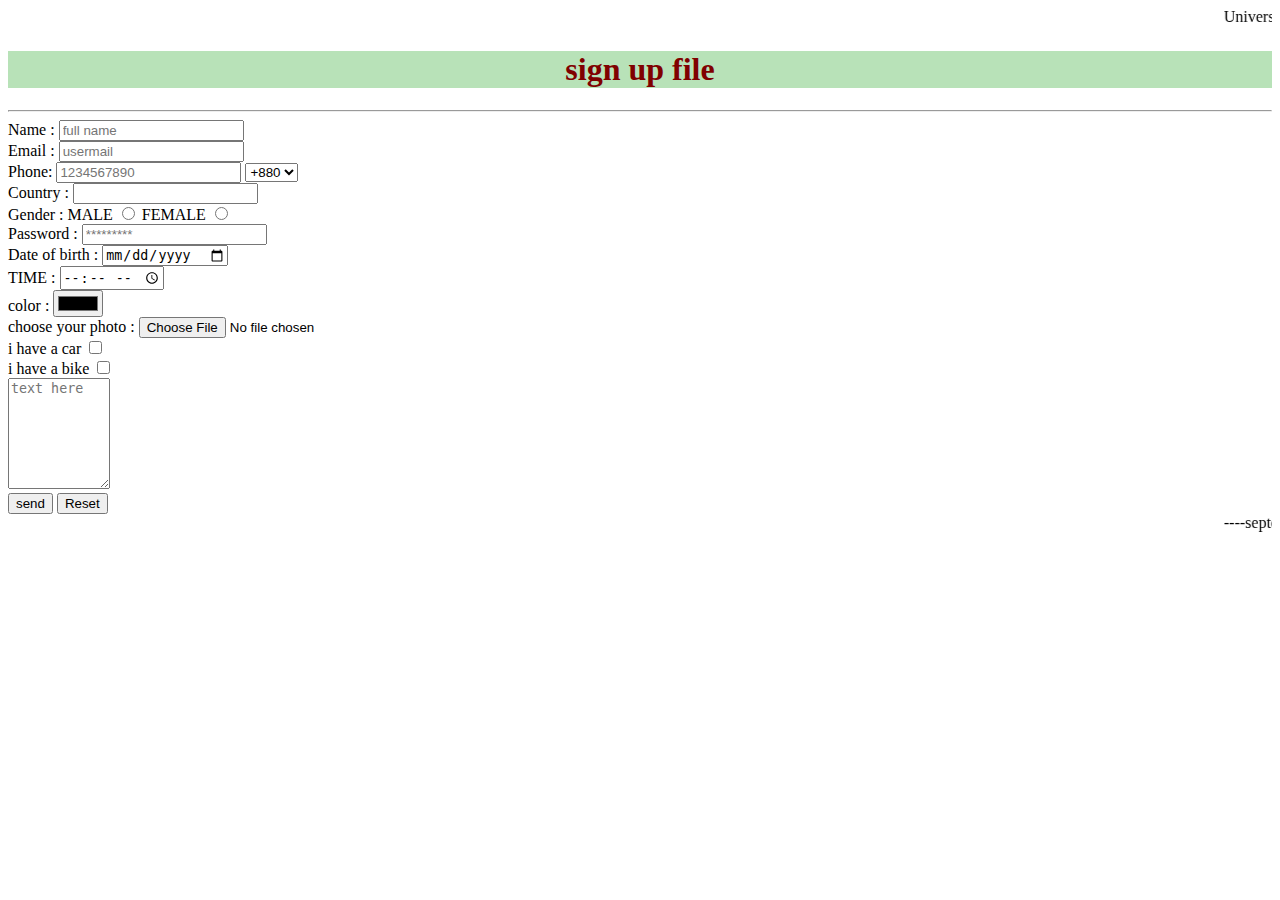
<file: rimon.html>
<!DOCTYPE html>
<html lang="en">
<head>
    <meta charset="UTF-8">
    <meta http-equiv="X-UA-Compatible" content="IE=edge">
    <meta name="viewport" content="width=device-width, initial-scale=1.0">
    <title>Document</title>
</head>
<body>
    <marquee behavior="" direction="">University of Milan</marquee>
    <h1 style="background-color: rgb(184, 226, 184); text-align: center;color: maroon;"><b>sign up file</b></h1>
    <hr>
    <form action="#" method="POST">
        <label for="user">Name :</label>
        <input type="text" id="user" name="username" placeholder="full name"> <br>
        <label for="email">Email :</label>
        <input type="email" id="email" name="usermail" placeholder="usermail"> <br>
        <label for="phn">Phone:</label>
        <input type="number" id="phn" name="Phone" placeholder="1234567890">
        <select name="code">
            <option value="+880">+880</option>
            <option value="+990">+990</option>
            <option value="+335">+335</option>
        </select> <br>
        <label for="country">Country :</label>
        <input list="ban">
        <datalist id="ban">
            <option value="canada"></option>
            <option value="Bangladesh"></option>
            <option value="italy"></option>
        </datalist> <br>
        Gender :
        <label for="gen 1"> MALE</label>
        <input type="radio" id="gen 1" name="gender">
        <label for="gen 2">FEMALE</label>
        <input type="radio" id="gen 2" name="gender"> <br>
        <label for="pass">Password :</label>
        <input type="password" id="pass" name="password" placeholder="*********"><br>
        <label for="date">Date of birth :</label>
        <input type="date" id="date" name="dob"> <br>
        <label for="time">TIME :</label>
        <input type="time" id="time" name="tm"> <br>
        <label for="colors">color :</label>
        <input type="color" id="colors" name="col"> <br>
        <label for="file">choose your photo :</label>
        <input type="file" id="file" name="pt"> <br>
        <label for="vehicals">i have a car</label>
        <input type="checkbox" id="vehicals" name="vec"> <br>
        <label for="vehicals">i have a bike</label>
        <input type="checkbox" id="vehicals" name="vec"> <br>
        <textarea name="comment" cols="10" rows="7" placeholder="text here"></textarea> <br>
        <input type="submit" value="send">
        <input type="Reset" value="Reset"> <br>
        

<marquee behavior="" direction="">----september intake admission is going on----</marquee>








    </form>
</body>
</html>
</file>
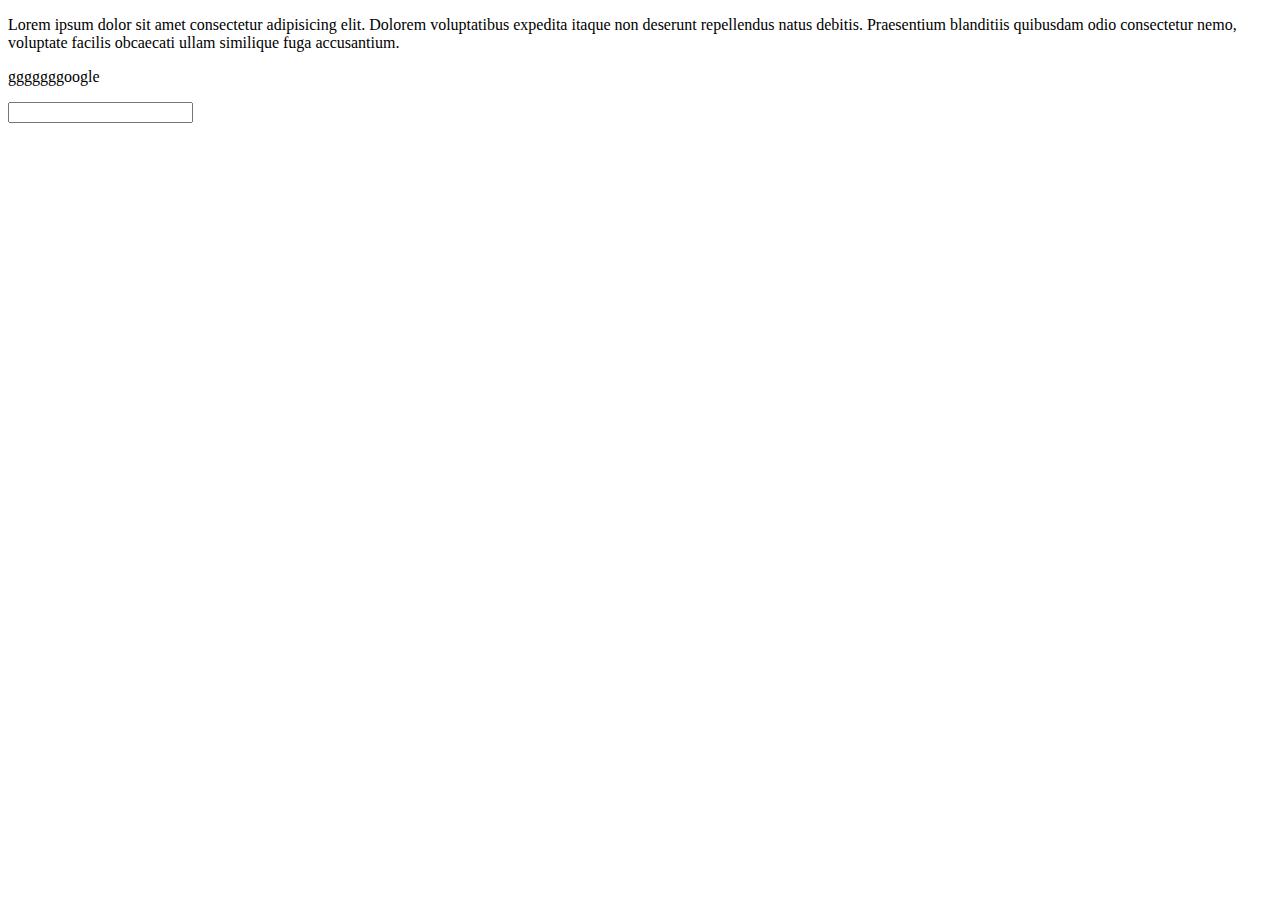
<file: first project/first project.html>
<!DOCTYPE html>
<html lang="en">
<head>
    <meta charset="UTF-8">
    <meta http-equiv="X-UA-Compatible" content="IE=edge"> 
    <meta name="viewport" content="width=device-width, initial-scale=1.0">
    <title>first project</title>
</head>
<body>
    <p>Lorem ipsum dolor sit amet consectetur adipisicing elit. Dolorem voluptatibus expedita itaque non deserunt repellendus natus debitis. Praesentium blanditiis quibusdam odio consectetur nemo, voluptate facilis obcaecati ullam similique fuga accusantium.</p>
    <p>gggggggoogle</p>
    <input type="text" name="email">
</body>
</html>
</file>
<file: dd.css>
* {
    margin: 0px;
    padding: 0px;
    box-sizing: border-box;
    background-color: wheat;
    font-family: Arial, Helvetica, sans-serif;
    text-align: center;
}
main {
    color: rgb(187, 33, 33);
    width: 75%;
    margin: 10px auto;
    border: chocolate 1px solid;
    display: grid;
    grid-template-rows:60px 100px 200px 60px;
    grid-template-columns: repeat(3,1fr) 150px;
    grid-gap: 9px;
}

.rh9 {background-color:tomato;
grid-column: 1/-1;}
.hr0 {background-color: rgb(21, 184, 103)}
.hr1 {background-color: rgb(16, 128, 233);}
.hr2 {background-color: rgb(26, 79, 196);}
.hr3 {background-color: rgb(3, 17, 43);
grid-row: 2/4; grid-column: 4/5;}
.hr4 {background-color: rgb(245, 149, 23);
grid-column: 1/4;}
.hr5 {background-color: rgb(29, 236, 236);
grid-column: 1/-1;}


.kk55 {
    flex-direction: unset;
}
</file>
<file: rimon.css>
h1 {
    color: red;
}
body {
    background-color: yellow;
    background-image: url(image/MSI.jpg);
    background-position: top;
    
    
 
}
img:hover{
    opacity: 0.5;
}
p{
    color:maroon;
    
}
.p1{
    border-width: 4px;
    border-style: double;
    background-color: white;

}
#p2{
    border-width: 7px;
    border-radius: 7px;
    background-color: yellow;
    color: green;
}
.rimon{
    
    width: 200px;
    height: 200px;
    background-color: greenyellow;
    border-width: 7px;
    border-color: red;
    border-style: solid;
    margin: 80px;
    margin-left:150px;
    margin-top: 60px;
    
}
.hh{
    background-color: red;
    color: lawngreen;
}
#p5{
    background-color: rgb(5, 44, 117);
    padding-left: 50px;
}
.p6{
    border-width: 5px ; color: darkred;
    outline-width: 12px; 
    border-style: solid;
    outline-color: lawngreen;
    outline-style: solid;
    outline-offset: 5px;
}
a {
    color: blue;
    background-color: chartreuse;
    text-decoration: none;
    font-size: 30px;
    border: 5px solid orangered;
    padding: 4px;

}
a:hover{
    color: darkgreen;
    background-color: darkred;
    transition: 1s;
}
.material-icons
ul{ 
    list-style: square;
    list-style-image: url(star-icon-19127.png)
    
}
table, th,td{
    border: 4px solid red;
    border-collapse: collapse;
    text-align: center;
}
table{
    width: 100%;
}
th,td {
    color: rgb(5, 44, 117);
}
.h11 {
    color: crimson;
    display: inline;
}

#u66 li{
    font-size: 20px;
    display: inline;
}
#p77{           
    color: crimson;
    text-indent: 30px;
    line-height: 20px;
    letter-spacing: 5px;
    word-spacing: 25px;
    background-color: white;
    font-family: 'Shantell Sans', cursive;
    font-weight: bold;
    font-size: 120%;
}
.d55 {
    border: solid darkcyan;
    max-width: 400px;
}
#d99 {
    border: solid darkgreen;
    max-width:400px ;
    height: 150px;
    overflow: scroll;
}
.b77 {
    width: 400px;
    height: 250px;
    background-color: green;
    top: 0;
    left: 0;
    position: relative;

    
}
.b88 {
    width: 200px;
    height: 150px;
    background-color: red;
    top:0;
    right: 0;
    bottom: 0;
    left: 0;
    margin: auto;
    position: absolute;
    border-radius: 55%;
}
.n99 {
    border: 3px solid blue ;
    width: 200px;
    background-color: coral;
    position: sticky;
    top: 0;

}
.p50{
    text-decoration: none;
    background-repeat: no-repeat;
    padding-bottom: 600px;
    
}
.f90 {
    position: fixed;
    right: 0;
    bottom: 0;
    border: 2px solid darkgreen;

}
.h92{
    font-size: 35px;
    font-weight: bold;
    font-family: cursive;
    color: blueviolet;
}
.img4 {
    width: 350px;
    float: left;
}
.img5{
    width: 350px;
    float: right
}
.u88{
    font-size: 22px;
    font-weight: bold;
    border: 3px solid darkslategrey;
    color: darkblue;
    background-color: lightseagreen;
    font-family: sans-serif;

}
div{
    float: left;
    
}
.box22{
    width: 250px;
    height: 150px;
    background-color: gold;
}
.box23{
    width: 250px;
    height: 150px;
    background-color: green;

}
.box24{
    width: 250px;
    height: 150px;
    background-color: indigo;
}
.l55:first-child {
    color: brown;
}

.g66::first-letter{
    color: coral;
    background-color: darkblue;
    font-size: 30px;
}

.b71::before{
    content: url(star-icon-19127.png);
}
.mb88 {
    width: 800px;
    height: 600px;
    background: url(label.png) no-repeat center;
    overflow: ;
}
.po8{
    font-size: 55px;
    font-weight: bold;
    

}
.kl90 .po8 {
    margin-top: 100px;
    padding: 100px;
    text-align: center;
    opacity: 0.5;
    color: darkmagenta;
    font-family: sans-serif;
}
.pu9 {
    color: rgb (6, 114, 120) ;
    padding: 300px;
    margin: auto;
    
}
.tt78 {
    width: 400px;
    height: 300px;
    background: radial-gradient(yellow,red) no-repeat center ;
    padding-top: 100px;
    
    
}
.pf7 {
    color:black;
    font-size: 55px;
    font-weight: bold;
    font-family: sans-serif;
    text-shadow: 6px 5px 5px;
    padding-top: 0px;
    padding-bottom: 200px;
}

.mm88{
    text-align: center;
    font-size: 35px;
    padding-top: 500x;
    border: rgb(167, 36, 36) solid 4px;
    margin: 500px;
    background-color: rgb(143, 236, 248);
    text-shadow: +5px -6px 8px;
    color: black;
    box-shadow: 5px 5px 4px rgb(168, 50, 50,0.5),
    -5px -5px 4px  rgb(168, 50, 50,0.5);
    margin-bottom: 0;
}
.boxx5 img {
    width: 800px;
    height: 500px;
    margin: 250px;
    opacity: 0.5px;
    border: 2.5px solid rgb(44, 77, 138);
    margin-top: 5px;
    box-shadow: 5px 5px 7px rgba(19, 29, 21, 0.5),
    -5px -5px 7px rgba(16, 20, 17, 0.5);
}
.social1 {
    width: 100px;
    height: 100px;
    background-position: -210px bottom,0px;
    background-image: url(image/social-icons-sprite.png);
    background-repeat: no-repeat;
    margin:-236px;
    margin-top: 464px;
    transition: 1s;
    
}
.social1:hover {
    background-position: -210px top,0px;
    
}
.lm5 {
    font-size: 30px;
    font-family: Verdana, Geneva, Tahoma, sans-serif;
    text-align: center;
    color: rgb(4, 65, 73);
    border:#f85205 4px solid;
    margin: 500px;
    margin-top: 720px;
    box-shadow: 5px 5px 7px,
    -5px -5px 7px;
    border-radius: 5px;
    
    
}
.box990 {
    width: 300px;
    height: 280px;
    background-color: rgb(54, 4, 83);
    margin:520px ;
    margin-top: -420px;
    position: relative;
    border: rgb(248, 115, 7) 5px solid;
    box-shadow: 5px 5px 8px,
    -5px -5px 8px;
    transform: skew(7deg);
    
}
.box990 h3 {
    font-size: 25px;
    font-weight: bold;
    color: sandybrown;
    text-align: center;
    margin-top: 40%;
    position: relative;
}

.hh95 {
    width: 450px;
    height: 350px;
    background-color: rgb(3, 57, 65);
    margin-top: -380px;
    margin-bottom: 100px;
    margin-left: 450px;
    transition-property: all;
    transition-delay:1s;
    animation-play-state: running;
    animation-iteration-count: infinite;
    transition-duration: 1s;
    display: flex;
    transition-timing-function: cubic-bezier(0.075, 0.82, 0.165, 1);
}
.hh95:hover {
    width: 100px;
    height: 100px;
    border-radius: 50%;
    background-color: rgb(1, 65, 12);
    transform: rotate(160deg);
}
.an99 {
    width: 400px;
    height: 380px;
    border: rgb(5, 153, 30) solid 15px;
    margin-left: 500px;
    margin-bottom: 150px;
    align-items: center;
    justify-content: center;
    display: flex;
    animation:an99 2s infinite forwards ;
    border-radius: 50%;
}
@keyframes an99 {
    0% {border-color:red; transform: scale(.8);}
    25% {border-color: rgb(248, 115, 7); transform: scale(1);}
    75% {border-color: salmon; transform: scale(1.2);}
    100% {border-color: yellow; transform: scale(1.3);}
}
.cir66 {
    width:200px ;
    height: 180px;
    border: orangered solid 13px;
    animation: cir66 2s infinite alternate;

}
@keyframes cir66 {
    0% {transform: rotate(0deg); border-width: 3px;}
    25% {transform: rotate(50deg); border-width: 10px; border-color: yellow;}
    75% {transform: rotate(100deg); border-width: 15px; border-color: rgb(7, 186, 209);}
    100% {transform: rotate(150deg); border-width: 20px; border-color: rgb(153, 1, 90);}
}
.flexbox {
    background-color: rgb(248, 115, 7);
    font-size: 30px;
    margin-bottom: 100px;
    display: flex;
    flex-wrap: wrap;
    flex-direction: row;
    justify-content: space-between;
    height: 250px;
    align-items: center;

}
.flexbox >div {
    background-color: seagreen;
    margin: 8px;
    width: 80px;
}

main div {
    width: 75%;
    float: none;
    flex-wrap: nowrap;
    justify-content: center;
    box-sizing: border-box;
    background-color: #f85205;
    text-align: center;
    border: rgb(3, 57, 65)1px solid;
    display: grid;
    align-items: center;
    grid-template-columns: 60px 100px 200px 60px;
    margin: 10px auto;
    


}

main {
    float: none;

}















  






# fast-project
# fast-project
</file>
<file: css3.css>
.goog1{
    position: relative;
    width: 100%;
    display
    justify-content: center;
    align-items: center;
    min-height: 100vh;
}
.goog1 .goog2{
    position: absolute;
    top: 0;
    width: 100%;
    display: flex;
    justify-content: flex-end;
    margin-right: 40px;
}
.goog1 .goog2 ul{
    display: flex;
    justify-content: center;
    align-items: center;
}
.goog1 .goog2 ul li{
    list-style: none;
    margin-left: 20px;
}
.goog1 .goog2 ul li a{
    color: #111;
    text-decoration: none;
    font-size: 13px;
}
.goog1 .goog2 ul li button{
    background: #4584ef;
    border: none;
    outline: none;
    padding: 8px 14px;
    color: #fff;
    font-size: 14px;
    font-weight: bold;
    border-radius: 3px;
    cursor: pointer;
}
section .main{
    width: 680px;
    display: flex;
    flex-direction: column;
    justify-content: center;
    align-items: center;
}
section .main .searchbox{
    position: relative;
    width: 100%;
    margin-top: 20px;
}
section .main .searchbox .search{
    width: 98%;
    padding: 13px;
    padding-left: 60px;
    border-radius: 30px;
    border: 1px solid #ccc;
    outline: none;
    font-size: 16px;
}
section .main .searchbox .icons{
    position: absolute;
    top: 0;
    width: 100%;
    display: flex;
    padding: 12px 30px;
    justify-content: space-between;
    align-items: center;
    pointer-events: none;
}
section .main .buttons{
    margin-top: 20px;
}
section .main .buttons button{
    margin: 0 5px;
    padding: 12px 20px;
    color: #555;
    font-size: 14px;
    border: none;
    cursor: pointer;
    border: 1px solid transparent;
    outline: none;
}
section .main .buttons button:hover{
    border: 1px solid #ccc;
}
section .main .lang{
    margin-top: 20px;
}
section .footer{
    position: absolute;
    bottom: 0;
    left: 0;
    width: 100%;
    background: #f2f2f2;
}
section .footer .row{
    display: flex;
    justify-content: space-between;
    border-top: 1px solid rgba(0, 0, 0, 0.05);
}
section .footer .row ul{
    display: flex;
}
section .footer .row ul li{
    list-style: none;
}
section .footer .row ul li a{
    text-decoration: none;
    font-size: 14px;
    color: #5f6368;
    margin-right: 25px;
}


/*Desktop*/
@media (min-width:1024px){

}

/*Tablet View*/
@media (min-width:769px) and (max-width:1023px){
    section header ul li button{
        background-color: tomato;
    }
}



/*Mobile View*/
@media (max-width:768px){
    section .main .searchbox .search{
        width: 78%;
    }
    section .main .searchbox .icons{
        width: 84%;
    }
    section .footer .row ul{
        display: block;
    }
    section header ul li button{
        background-color: blue;
    }
}
</file>
